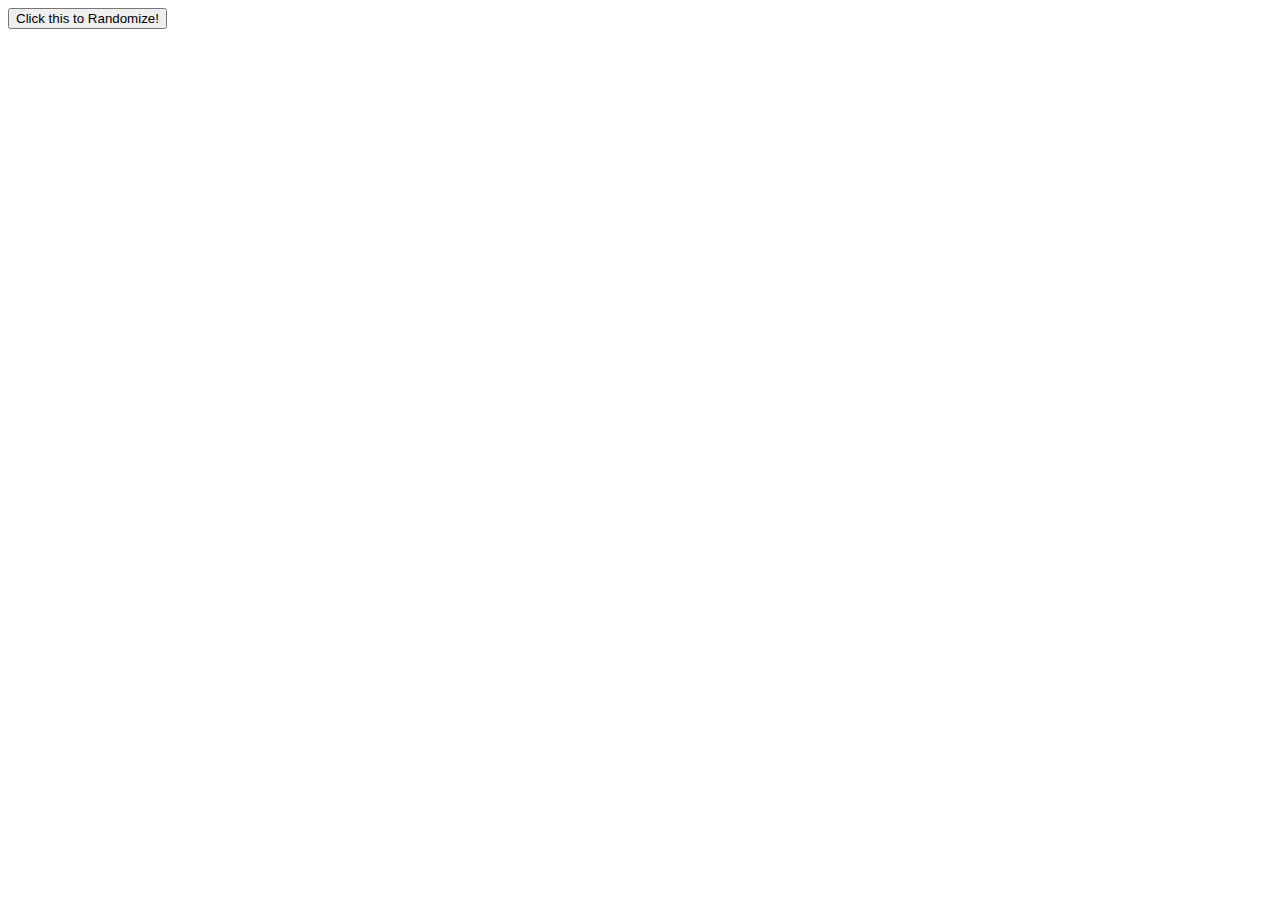
<file: C04__Building-Real-Things__JavaScript/~Starter Code/exercises/exercise1.html>
<!DOCTYPE html>
<html lang="en">
<head>
    <meta charset="UTF-8">
    <meta http-equiv="X-UA-Compatible" content="IE=edge">
    <meta name="viewport" content="width=device-width, initial-scale=1.0">
    <title>Document</title>
</head>
<body>
  
  
        <button onclick="randomColors()" class="btn colorChangButton">Click this to Randomize!</button>
    

    <script src="./exercise1.js"></script>
</body>
</html>
</file>
